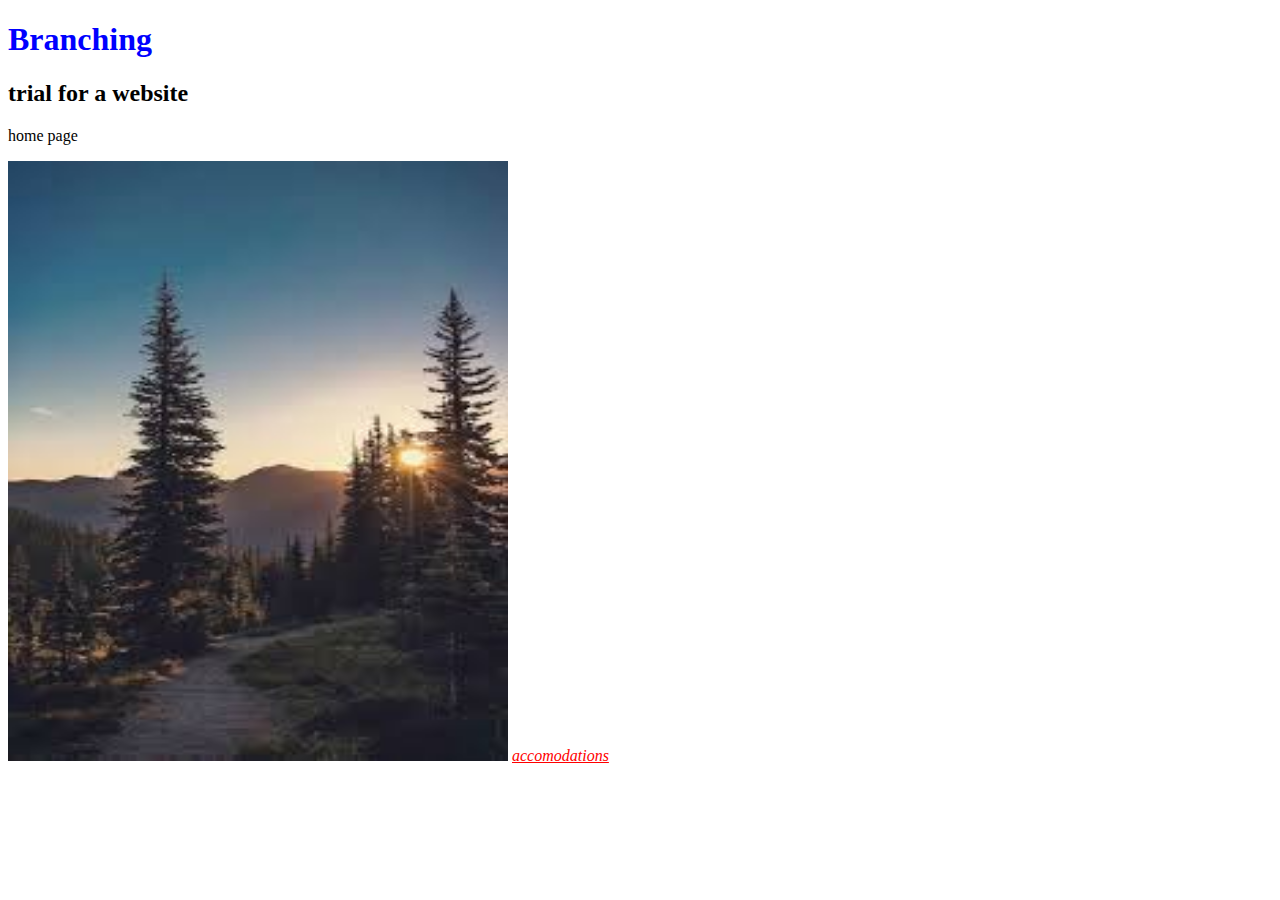
<file: index.html>
<!DOCTYPE html>
<html>
  <head>
<link href="css/style.css" rel="stylesheet" type="text/css">
    <title> Branching Practice Site </title>
  </head>
  <body>
    <h1> Branching </h1>
    <h2>trial for a website </h2>
    <p> home page </p>
<img src="images/download.jpeg" alt="forest" style="width:500px;height:600px;">
<a href="index2.html">accomodations</a> 
  </body>
</html>
</file>
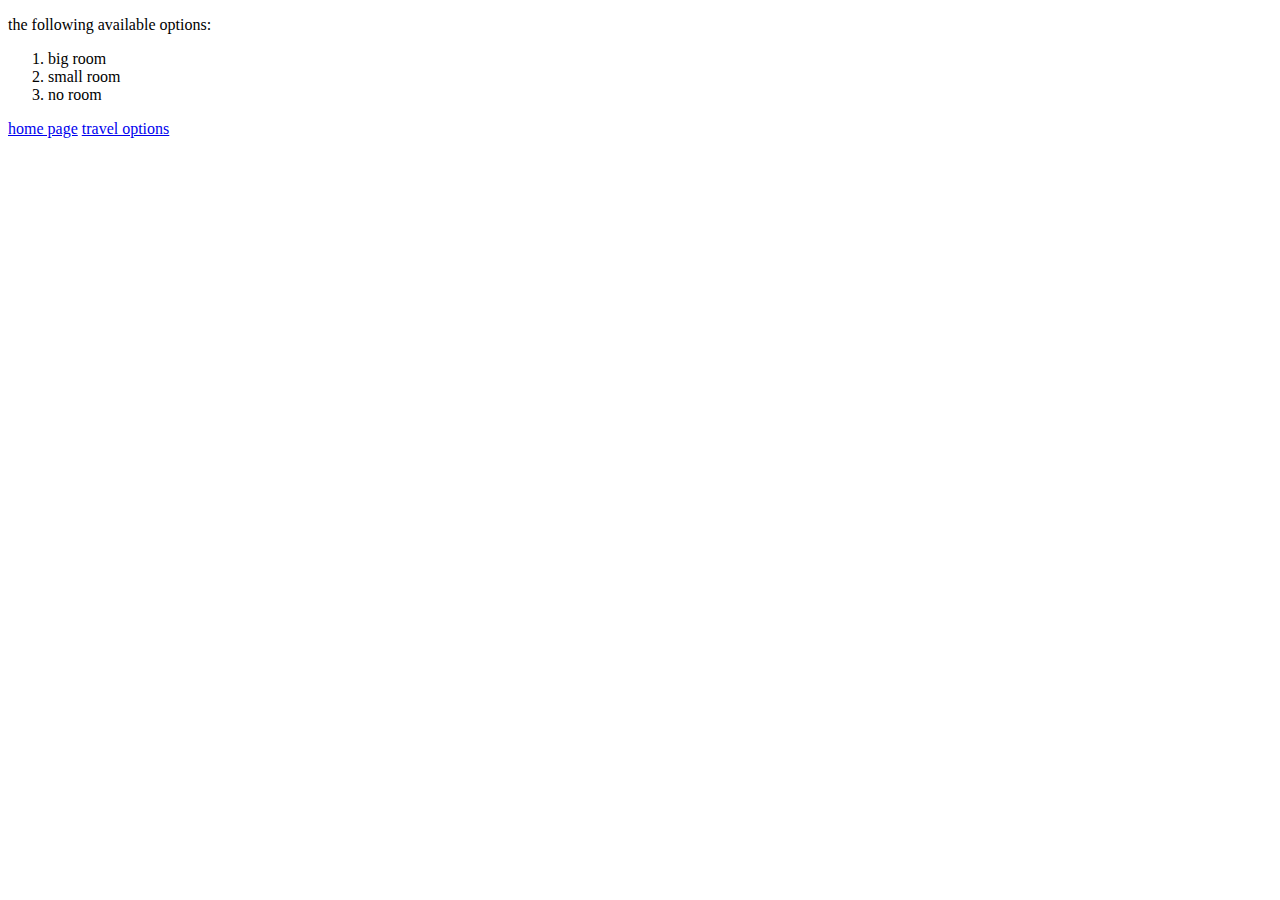
<file: index2.html>
<!DOCTYPE html>
<html>
<head>
<title>accomodations</title>
</head>
<body>
<p>the following available options:
  <ol>
    <li>big room</li>
    <li>small room</li>
    <li>no room</li>
  </ol>
</p>
<a href="index.html">home page</a>
<a href="index3.html">travel options</a>
  </body>
</html>
</file>
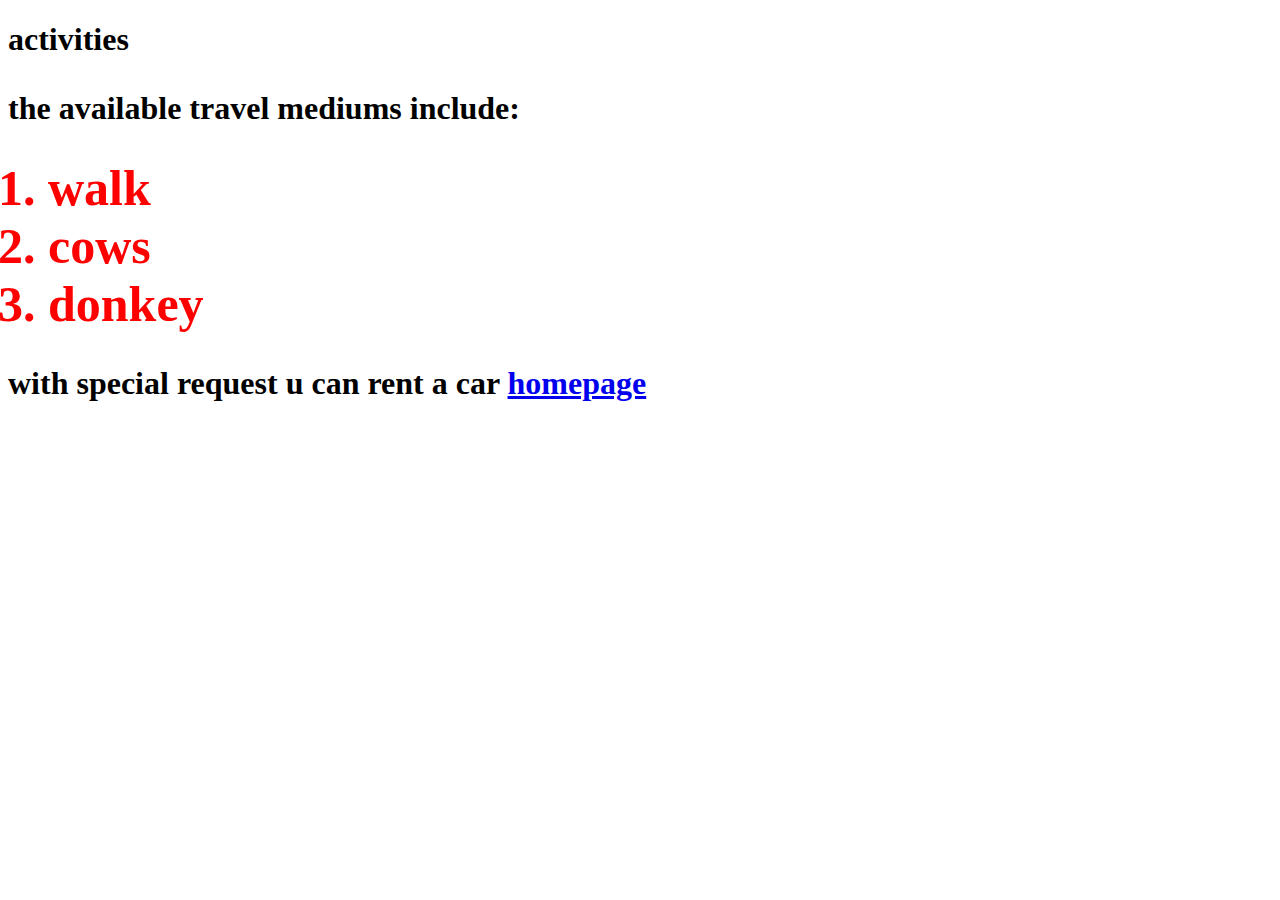
<file: index3.html>
<!DOCTYPE html>
<html>
<head>
  <h1>activities<h1>
  </head>
<body>
<p>the available travel mediums include:
  <ol>
    <li>walk</li>
    <li>cows</li>
    <li>donkey</li>
  </ol>
  <p2>with special request u can rent a car</p2>
<link href="css/style2.css" rel="stylesheet" type="text/css">
<a href="index.html">homepage</a>
</body>
</html>
</file>
<file: css/style.css>
h1{color: blue;}
a{color: red;font-size: 80xp; font-style: italic; align-items: center;}
</file>
<file: css/style2.css>
li{color: red;font-size: 50px;font-style: normal;}
a{align-content:right;}
</file>
